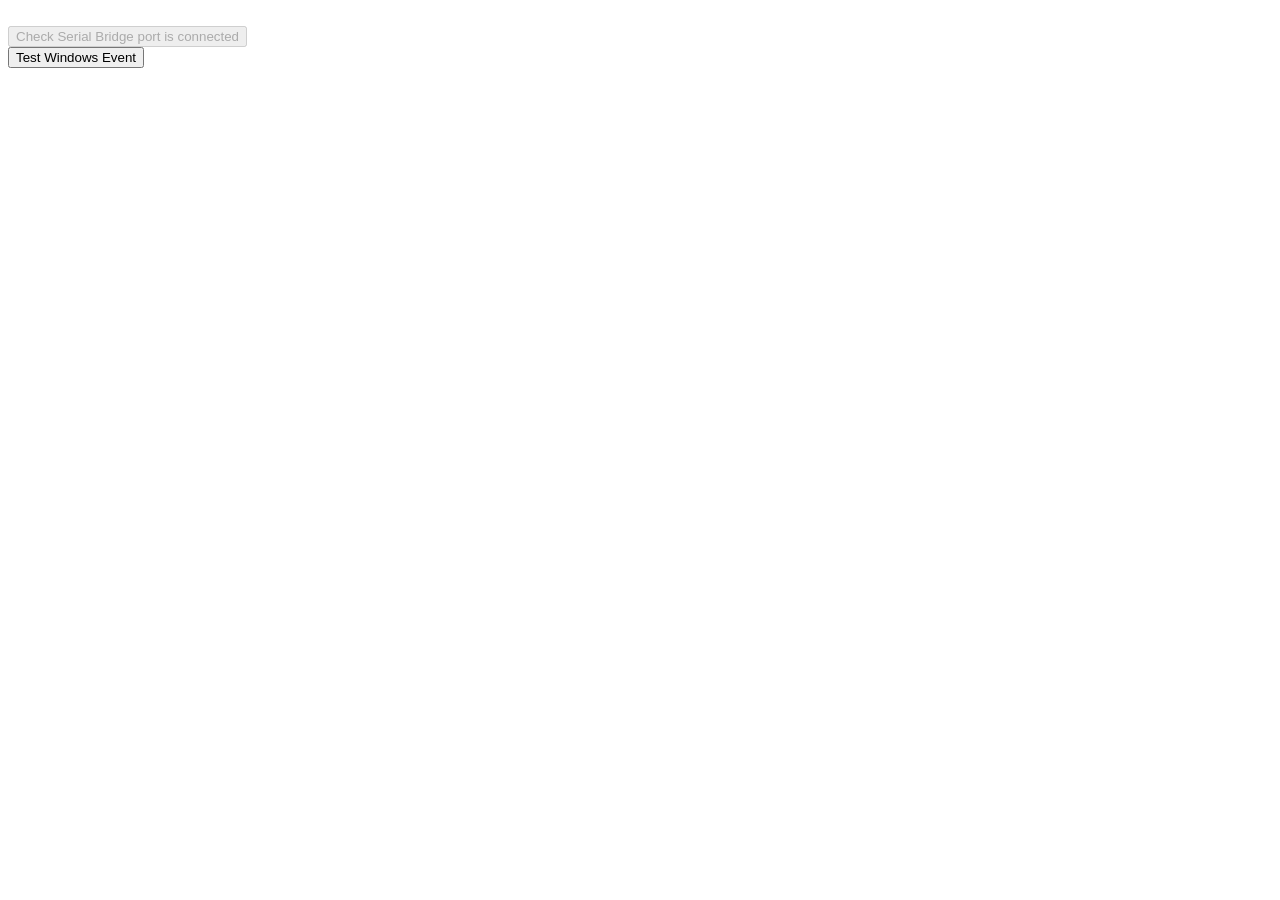
<file: example.html>
<!DOCTYPE html>
<html lang="en">

<head>
    <meta charset="utf-8">
    <meta http-equiv="X-UA-Compatible" content="IE=edge">
    <meta name="viewport' content='width=device-width, initial-scale=1">
    <title>Chrome Serial Bridge Example</title>

    <!--
    <link rel="stylesheet" href="https://maxcdn.bootstrapcdn.com/font-awesome/4.4.0/css/font-awesome.min.css">
    -->

    <script>
        var serialBridge = null;

        function checkSerialBridgePortIsConnect() {
            serialBridge.isPortConnect(
                function(response) {
                    console.debug("isPortConnect()", response.result)
                }
            );
        }

        function afterLoaded() {
            SerialBridgeExtensionInstalled = false
            ChromeSerialBridgeFrame = document.getElementById('ChromeSerialBridgeFrame')
            if ( ChromeSerialBridgeFrame === null) {
                alert("Serial Bridge interface extension is missing. Please install.");
            }
            else {
                ChromeSerialBridgeFrame.contentWindow.isSerialBridgeExtensionInstalled(
                    function (installed) {
                        if (installed.result === 'ERR') {
                            alert("No communication with the Serial Bridge interface extension.");
                        }
                        else {
                            serialBridge = new ChromeSerialBridgeFrame.contentWindow.SerialBridge;
                            document.getElementById("checkserialport").disabled = false;
                            serialBridge.init()
                        }
                    }
                );
            }
        }
        window.addEventListener("load", afterLoaded, false);
    </script>
</head>

<body>
    <br>
    <button id="checkserialport" onclick="checkSerialBridgePortIsConnect()" disabled>Check Serial Bridge port is connected</button>
    <br>
    <button id="testevent">Test Windows Event</button>

    <script>
        const connectButton = document.getElementById("testevent");
        connectButton.addEventListener('click', () => {
            window.postMessage({
                type: "WALT3_CLIENT",
                text: 'requestInfo'
            }, "*");
        });
    </script>

</body>

</html>
</file>
